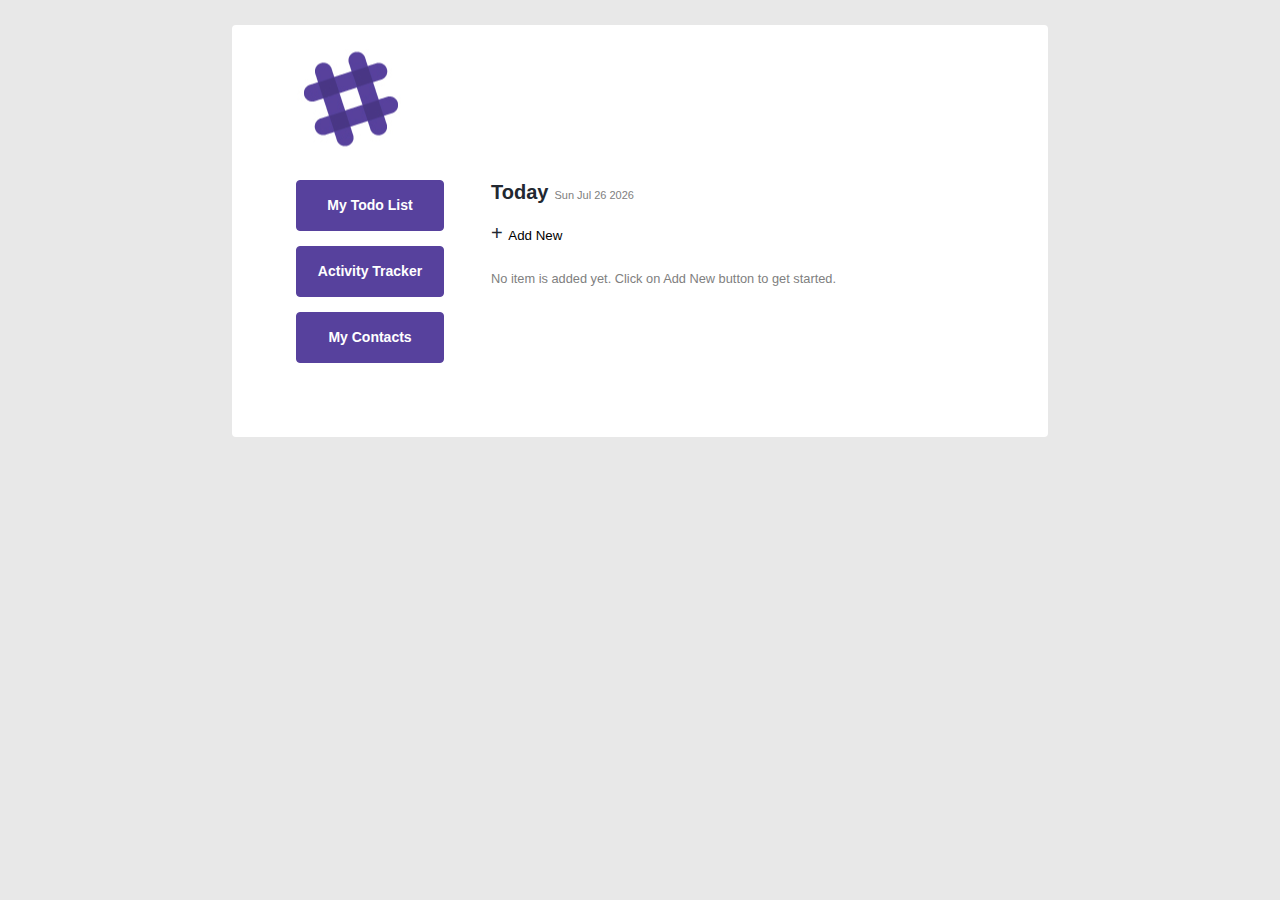
<file: Example/WebProductivityApp/index.html>
<!DOCTYPE html>
<html lang="en">
<head>
    <meta charset="utf-8">
    <title>Schedular :: To Do List</title>
    <link href="./css/main.css" rel="stylesheet">
    <script src="https://code.jquery.com/jquery-3.1.1.min.js"></script>
	<script src="./scripts/todo.js"></script>
</head>

<body>
    <header></header>
    
    <nav>
        <ul>
            <li><a href="index.html">My Todo List</a></li>
            <li><a href="activitytracker.html">Activity Tracker</a></li>
            <li><a href="contacts.html">My Contacts</a></li>
        </ul>
    </nav>
    
    <main>
        <h1>
            <span>Today</span><small id="today"></small>
        </h1>
        <button type="button" class="btn-add" id="btnAdd"><span>+ </span> Add New</button>

        <div id="container">
            <form  action="#" id="taskForm">
                <div class="row">
                <div class="col-25">
                    <label for="tDate">Select Date <span>*</span></label>
                </div>
                <div class="col-75">
                    <input type="date" id="tDate" name="tDate" placeholder="Select Date">
                    <span class="error"></span>
                </div>
                </div>
                <div class="row">
                <div class="col-25">
                    <label for="title">Title <span>*</span></label>
                </div>
                <div class="col-75">
                    <input type="text" id="title" name="title" placeholder="Enter task description">
                    <span class="error"></span>
                </div>
                </div>
                <div class="row">
                    <input type="submit" value="Submit">
                    <input type="button" value="Cancel" id="btnCancel">
                </div>
            </form>
        </div>
        <div>
            <p class="norecord"></p>
            <ul class="todo-items"></ul>
        </div>
    </main>
    
    <footer></footer>
</body>
</html>
</file>
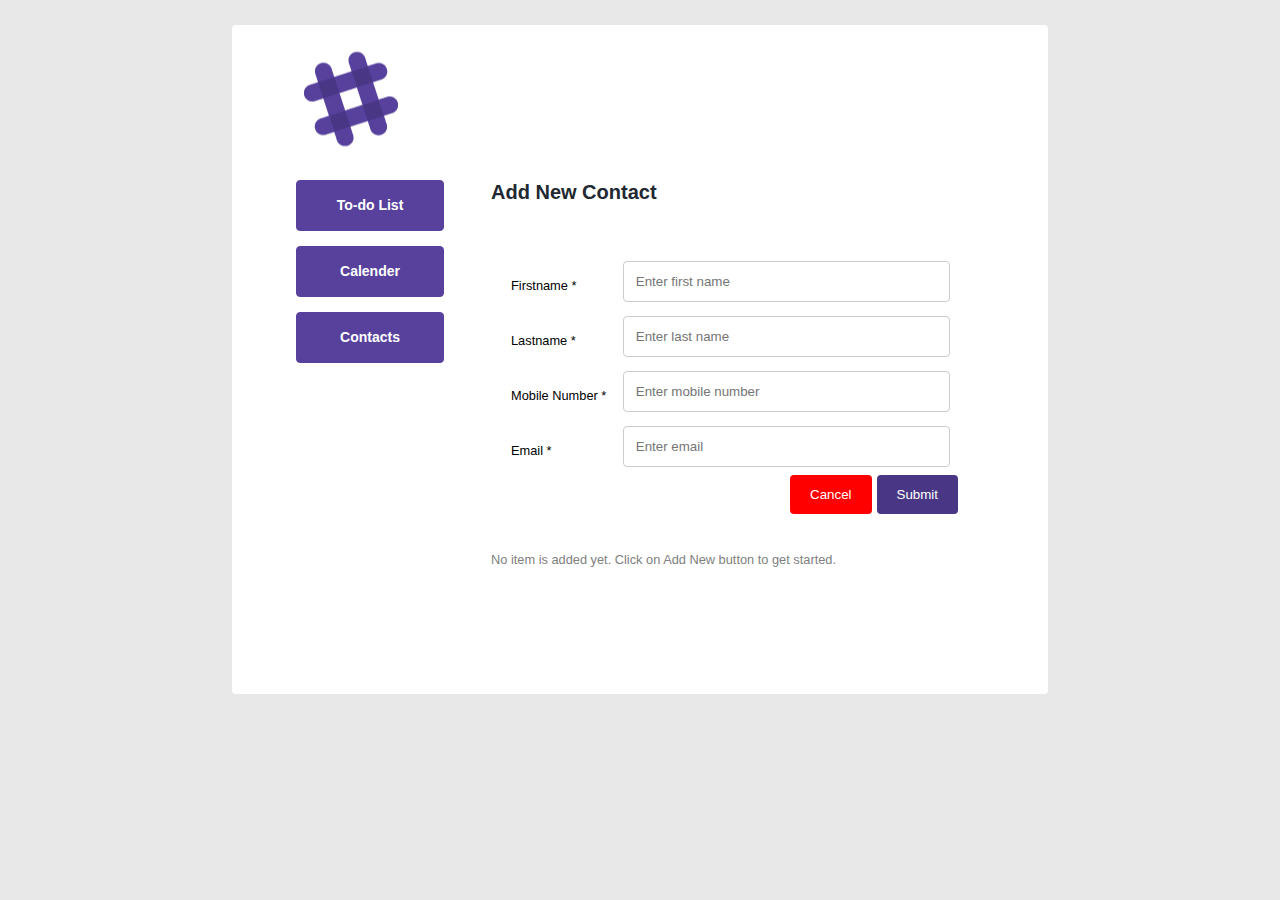
<file: Example/WebProductivityApp/contacts.html>
<!DOCTYPE html>
<html lang="en">

<head>
    <meta charset="utf-8">
    <title>Schedular :: Contacts</title>
    <link href="./css/main.css" rel="stylesheet">
    <script src="https://code.jquery.com/jquery-3.1.1.min.js"></script>
    <script src="./scripts/todo.js"></script>
</head>

<body>
    <header></header>

    <nav>
        <ul>
            <li><a href="index.html">To-do List</a></li>
            <li><a href="calendar.html">Calender</a></li>
            <li><a href="contacts.html">Contacts</a></li>
        </ul>
    </nav>

    <main>
        <h1>Add New Contact</h1>

        <div class="contact">
            <form action="#" id="contactForm">
                <div class="row">
                    <div class="col-25">
                        <label for="fName">Firstname <span>*</span></label>
                    </div>
                    <div class="col-75">
                        <input type="text" id="fName" name="fName" placeholder="Enter first name">
                        <span class="error"></span>
                    </div>
                </div>
                <div class="row">
                    <div class="col-25">
                        <label for="lName">Lastname <span>*</span></label>
                    </div>
                    <div class="col-75">
                        <input type="text" id="lName" name="lName" placeholder="Enter last name">
                        <span class="error"></span>
                    </div>
                </div>
                <div class="row">
                    <div class="col-25">
                        <label for="mNumber">Mobile Number <span>*</span></label>
                    </div>
                    <div class="col-75">
                        <input type="text" id="mNumber" name="mNumber" placeholder="Enter mobile number">
                        <span class="error"></span>
                    </div>
                </div>
                <div class="row">
                    <div class="col-25">
                        <label for="email">Email <span>*</span></label>
                    </div>
                    <div class="col-75">
                        <input type="text" id="email" name="email" placeholder="Enter email">
                        <span class="error"></span>
                    </div>
                </div>
                <div class="row">
                    <input type="submit" value="Submit">
                    <input type="button" value="Cancel" id="contact-btn-Cancel">
                </div>
            </form>
        </div>

        <div>
            <p class="norecord"></p>
            <ul class="contacts"></ul>
        </div>
    </main>

    <footer></footer>
</body>

</html>
</file>
<file: Example/WebProductivityApp/css/main.css>
html {
    background-color: #e8e8e8;
}

body {
    font-family: Arial, Helvetica, sans-serif;
    font-size: 0.8em;
    line-height: 25px;
    background: #fff;
    width: 60%;
    margin: 25px auto 0 auto;
    padding: 24px;
    border-radius: 4px;
}

header {
    height: 100px;
    background: url('../images/logo.jpg') no-repeat 25px;
    margin-bottom: 18px;
}

nav {
    width: 235px;
    float: left;
}

nav ul {
    list-style-type: none;
}

nav ul li a:link,
nav ul li a:visited,
main h2 {
    font-size: 14px;
    font-weight: bold;
    background: #57419D;
    padding: 12px 18px;
    text-align: center;
    border: solid #57419D 1px;
    border-radius: 4px;
    color: #fff;
}

nav ul li a:link,
nav ul li a:visited {
    width: 110px;
    margin-bottom: 15px;
    text-decoration: none;
    display: block;
}

nav ul li a:hover {
    background-color: #493785;
}

main {
    width: 447px;
    float: left;
    background-color: #fff;
    padding-right: 15px;
}

h3 {
    margin: 1em 0 0;
    color: #000080;
}

footer {
    height: 35px;
    clear: both;
}

h1 {
    color: #222831;
    font-size: 20px;
    font-weight: 700;
    line-height: 25px;
}

h1 small {
    color: grey;
    margin-left: 6px;
    font-size: 11px;
    font-weight: 400;
}

.btn-add {
    cursor: pointer;
    background-color: transparent;
    text-align: left;
    padding: 0 0 8px;
    border: 0px;
}

button:focus {
    outline: none;
}

button span {
    color: #222831;
    font-size: 20px;
}

input[type=date] {
    width: 90%;
    padding: 12px;
    border: 1px solid #ccc;
    border-radius: 4px;
    resize: vertical;
}

input[type=text] {
    width: 90%;
    padding: 12px;
    border: 1px solid #ccc;
    border-radius: 4px;
    resize: vertical;
}

label {
    padding: 12px 12px 12px 0;
    display: inline-block;
}

.error {
    color: red;
}

input[type=submit] {
    background-color: #493785;
    color: white;
    padding: 12px 20px;
    border: none;
    border-radius: 4px;
    cursor: pointer;
    float: right;
}


input[type=button] {
    background-color: red;
    color: white;
    padding: 12px 20px;
    border: none;
    border-radius: 4px;
    cursor: pointer;
    float: right;
    margin-right: 5px;
}

#container {
    border-radius: 5px;
    background-color: #f2f2f2;
    padding: 20px;
    display: none;
    margin-top: 30px;
}

.col-25 {
    float: left;
    width: 25%;
    margin-top: 6px;
}

.col-75 {
    float: left;
    width: 75%;
    margin-top: 6px;
}

.leftCol-75 {
    float: left;
    width: 75%;
}

.rightCol-25 {
    float: right;
    width: 25%;
}

/* Clear floats after the columns */
.row:after {
    content: "";
    display: table;
    clear: both;
}

.todo-items {
    margin: 0;
    padding: 0;
    min-width: 350px;
}

.vertical-center {
    margin: 0;
    top: 50%;
    -ms-transform: translateY(-50%);
    transform: translateY(-50%);
}

/* each li with class="item" */
.item {
    background-color: #f2f2f2;
    margin: 0;
    padding: 10px;
    padding-bottom: 25px;
    font-size: 1.1rem;

    height: 35px;
    position: relative;
}

.item span {
    color: gray;
    font-size: .8em;
}

.ml31 {
    margin-left: 31px;
}

.item p {
    color: gray;
    font-size: .8em;
}

.item:first-child {
    border-top-left-radius: 7px;
    border-top-right-radius: 7px;
}

.item:last-child {
    border-bottom-left-radius: 7px;
    border-bottom-right-radius: 7px;
}

/* item style end */

.checkbox {
    margin-right: 10px;
}

.norecord {
    color: gray;
    display: block;
}

main ul {
    list-style-type: none;
}

.delete-button {
    background-color: red;
    color: white;
    padding: 10px;
    border-radius: 4px;
    cursor: pointer;
    float: right;
    border: none;
}

.mt18 {
    margin-top: 18%;
}

.checked {
    text-decoration: line-through;
}

.contact {
    border-radius: 5px;
    /* background-color: #f2f2f2; */
    padding: 20px;
    margin-top: 30px;
    width: 100%;
}

.contacts {
    border-radius: 5px;
    /* background-color: #f2f2f2; */
    padding: 10px;
    margin-top: 30px;
    width: 100%;
}
</file>
